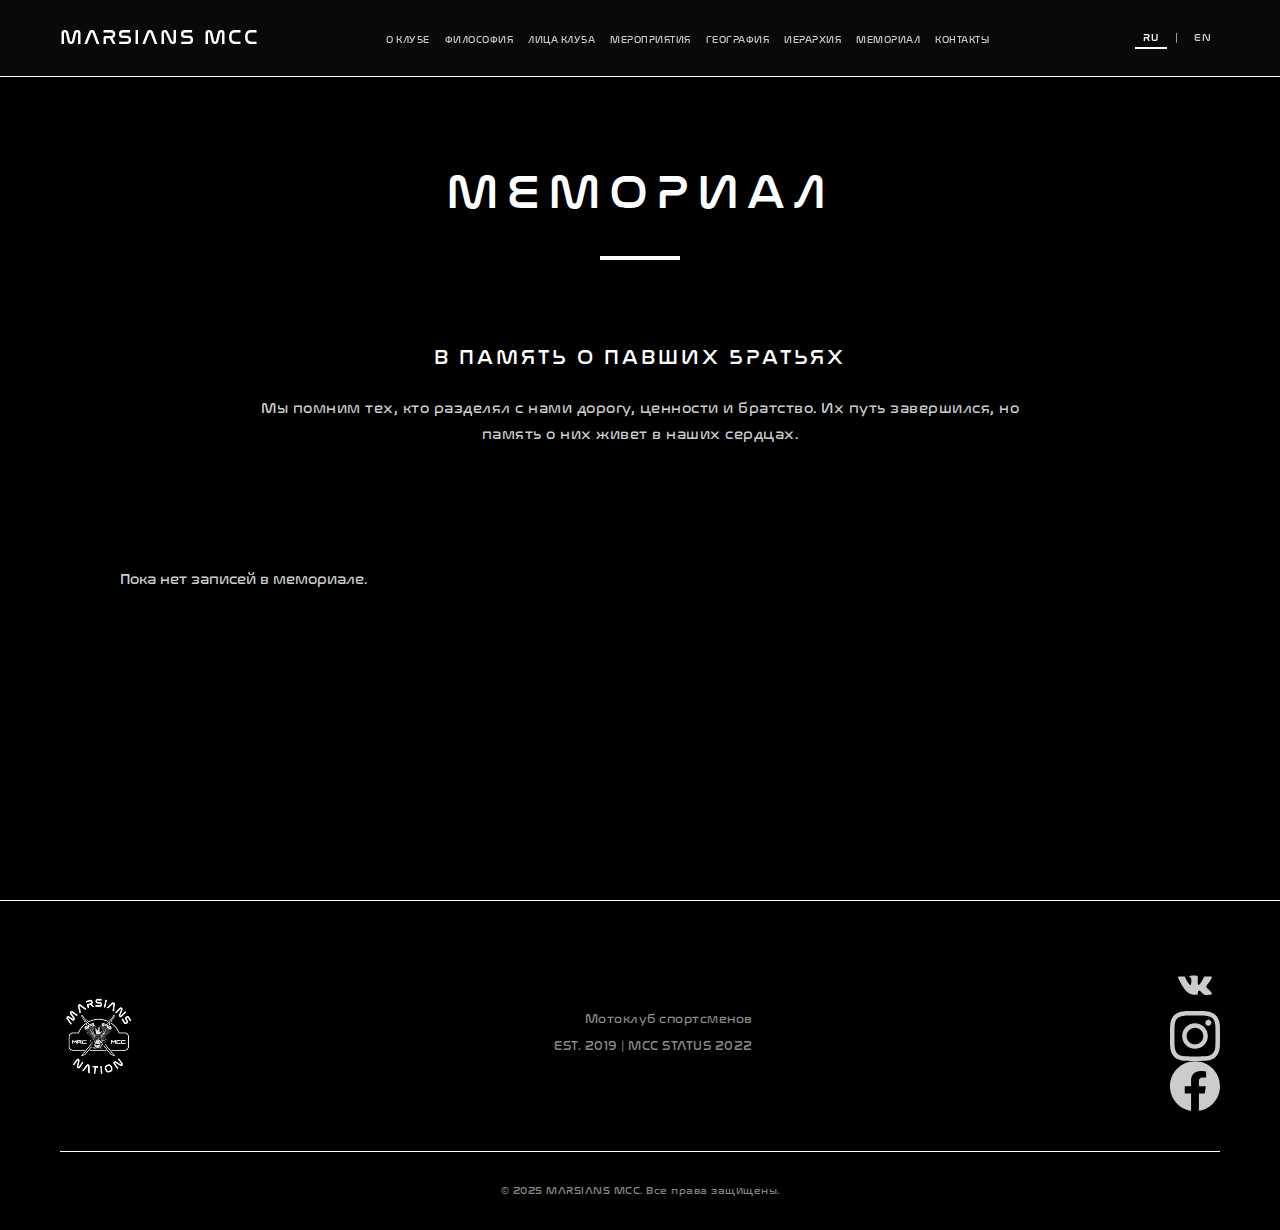
<file: memorial.html>
<!DOCTYPE html>
<html lang="ru">
<head>
    <!-- Google tag (gtag.js) -->
    <script async src="https://www.googletagmanager.com/gtag/js?id=G-VY75K21KX2"></script>
    <script>
      window.dataLayer = window.dataLayer || [];
      function gtag(){dataLayer.push(arguments);}
      gtag('js', new Date());

      gtag('config', 'G-VY75K21KX2');
    </script>

    <meta charset="UTF-8">
    <meta name="viewport" content="width=device-width, initial-scale=1.0">
    <meta name="description" content="Мемориал MARSIANS MCC - В память о павших братьях. Мы помним тех, кто разделял с нами дорогу, ценности и братство">
    <meta name="keywords" content="мемориал, память, MARSIANS MCC, мотоклуб, братство">
    <meta name="author" content="MARSIANS MCC">
    <meta name="theme-color" content="#000000">

    <!-- Canonical URL -->
    <link rel="canonical" href="https://marsians-mcc.com/memorial.html">

    <!-- Open Graph / Facebook -->
    <meta property="og:type" content="website">
    <meta property="og:url" content="https://marsians-mcc.com/memorial.html">
    <meta property="og:title" content="Мемориал - MARSIANS MCC">
    <meta property="og:description" content="В память о павших братьях. Мы помним тех, кто разделял с нами дорогу, ценности и братство">
    <meta property="og:image" content="https://marsians-mcc.com/images/marsians-logo-new.jpg">
    <meta property="og:locale" content="ru_RU">
    <meta property="og:locale:alternate" content="en_US">
    <meta property="og:site_name" content="MARSIANS MCC">

    <!-- Twitter Card -->
    <meta name="twitter:card" content="summary_large_image">
    <meta name="twitter:url" content="https://marsians-mcc.com/memorial.html">
    <meta name="twitter:title" content="Мемориал - MARSIANS MCC">
    <meta name="twitter:description" content="В память о павших братьях. Мы помним тех, кто разделял с нами дорогу, ценности и братство">
    <meta name="twitter:image" content="https://marsians-mcc.com/images/marsians-logo-new.jpg">

    <title>Мемориал - MARSIANS MCC</title>

    <!-- Favicons -->
    <link rel="icon" type="image/png" sizes="32x32" href="images/favicon-32.png">
    <link rel="icon" type="image/png" sizes="16x16" href="images/favicon-16.png">
    <link rel="apple-touch-icon" sizes="192x192" href="images/favicon-192.png">
    <link rel="manifest" href="site.webmanifest">

    <link rel="stylesheet" href="css/nasalization.css">
    <link rel="stylesheet" href="css/style.css?v=1767596304">
</head>
<body>
    <!-- Header -->
    <header class="header">
        <div class="container">
            <nav class="nav">
                <div class="logo">
                    <a href="index.html" style="display: flex; align-items: baseline; gap: 8px; text-decoration: none;">
                        <span class="logo-text">MARSIANS</span>
                        <span class="logo-mcc">MCC</span>
                    </a>
                </div>
                <ul class="nav-menu">
                    <li><a href="index.html#about" data-i18n="nav.about">О клубе</a></li>
                    <li><a href="index.html#philosophy" data-i18n="nav.philosophy">Философия</a></li>
                    <li><a href="index.html#members" data-i18n="nav.members">Лица клуба</a></li>
                    <li><a href="events.html" data-i18n="nav.events">Мероприятия</a></li>
                    <li><a href="index.html#geography" data-i18n="nav.geography">География</a></li>
                    <li><a href="index.html#membership" data-i18n="nav.membership">Членство</a></li>
                    <li><a href="memorial.html" data-i18n="nav.memorial">Мемориал</a></li>
                    <li><a href="index.html#contact" data-i18n="nav.contact">Контакты</a></li>
                </ul>
                <div class="lang-switcher">
                    <button class="lang-btn active" data-lang="ru">RU</button>
                    <span class="lang-divider">|</span>
                    <button class="lang-btn" data-lang="en">EN</button>
                </div>
                <div class="burger">
                    <span></span>
                    <span></span>
                    <span></span>
                </div>
            </nav>
        </div>
    </header>

    <!-- Memorial Section -->
    <section id="memorial" class="memorial page-section">
        <div class="container">
            <div class="section-header">
                <h2 class="section-title" data-i18n="memorial.title">Мемориал</h2>
                <div class="title-line"></div>
            </div>
            <div class="memorial-content">
                <div class="memorial-intro">
                    <h3 class="memorial-subtitle" data-i18n="memorial.subtitle">В память о павших братьях</h3>
                    <p class="memorial-description" data-i18n="memorial.description">Мы помним тех, кто разделял с нами дорогу, ценности и братство. Их путь завершился, но память о них живет в наших сердцах.</p>
                </div>
                <div id="memorial-container" class="memorial-grid">
                    <!-- Memorial cards will be loaded dynamically from data/memorial.json -->
                </div>
            </div>
        </div>
    </section>

    <!-- Footer -->
    <footer class="footer">
        <div class="container">
            <div class="footer-content">
                <div class="footer-logo">
                    <img src="images/marsians-logo-new.jpg" alt="MARSIANS MCC - MARSIANS NATION">
                </div>
                <div class="footer-info">
                    <p data-i18n="footer.subtitle">Мотоклуб спортсменов</p>
                    <p>EST. 2019 | MCC STATUS 2022</p>
                </div>
                <div class="footer-socials">
                    <a href="http://vk.com/marsians_mcc" class="social-link" aria-label="VKontakte">
                        <svg viewBox="0 0 24 24" fill="currentColor" xmlns="http://www.w3.org/2000/svg">
                            <path d="M12.785 16.241s.288-.032.436-.193c.136-.148.131-.425.131-.425s-.019-1.297.582-1.488c.593-.188 1.354 1.254 2.161 1.808.612.42 1.078.328 1.078.328l2.167-.03s1.133-.07.596-.962c-.044-.073-.314-.661-1.613-1.87-1.36-1.266-1.178-1.061.46-3.254.999-1.338 1.398-2.154 1.274-2.503-.118-.333-.849-.245-.849-.245l-2.439.015s-.181-.025-.315.056c-.131.079-.216.263-.216.263s-.387 1.03-.903 1.906c-1.087 1.848-1.523 1.947-1.7 1.832-.412-.267-.309-1.073-.309-1.645 0-1.788.271-2.533-.528-2.726-.266-.064-.461-.106-1.14-.113-.87-.009-1.605.003-2.021.207-.277.136-.491.439-.361.456.161.022.525.098.718.361.249.339.24 1.102.24 1.102s.143 2.105-.334 2.366c-.328.179-.777-.187-1.742-1.862-.494-.854-.867-1.798-.867-1.798s-.072-.176-.2-.271c-.155-.114-.372-.15-.372-.15l-2.318.015s-.348.01-.476.161c-.114.134-.009.411-.009.411s1.816 4.25 3.873 6.395c1.885 1.968 4.025 1.839 4.025 1.839h.971z"/>
                        </svg>
                    </a>
                    <a href="https://instagram.com/marsians.mcc" class="social-link" aria-label="Instagram">
                        <svg viewBox="0 0 24 24" fill="currentColor" xmlns="http://www.w3.org/2000/svg">
                            <path d="M12 2.163c3.204 0 3.584.012 4.85.07 3.252.148 4.771 1.691 4.919 4.919.058 1.265.069 1.645.069 4.849 0 3.205-.012 3.584-.069 4.849-.149 3.225-1.664 4.771-4.919 4.919-1.266.058-1.644.07-4.85.07-3.204 0-3.584-.012-4.849-.07-3.26-.149-4.771-1.699-4.919-4.92-.058-1.265-.07-1.644-.07-4.849 0-3.204.013-3.583.07-4.849.149-3.227 1.664-4.771 4.919-4.919 1.266-.057 1.645-.069 4.849-.069zm0-2.163c-3.259 0-3.667.014-4.947.072-4.358.2-6.78 2.618-6.98 6.98-.059 1.281-.073 1.689-.073 4.948 0 3.259.014 3.668.072 4.948.2 4.358 2.618 6.78 6.98 6.98 1.281.058 1.689.072 4.948.072 3.259 0 3.668-.014 4.948-.072 4.354-.2 6.782-2.618 6.979-6.98.059-1.28.073-1.689.073-4.948 0-3.259-.014-3.667-.072-4.947-.196-4.354-2.617-6.78-6.979-6.98-1.281-.059-1.69-.073-4.949-.073zm0 5.838c-3.403 0-6.162 2.759-6.162 6.162s2.759 6.163 6.162 6.163 6.162-2.759 6.162-6.163c0-3.403-2.759-6.162-6.162-6.162zm0 10.162c-2.209 0-4-1.79-4-4 0-2.209 1.791-4 4-4s4 1.791 4 4c0 2.21-1.791 4-4 4zm6.406-11.845c-.796 0-1.441.645-1.441 1.44s.645 1.44 1.441 1.44c.795 0 1.439-.645 1.439-1.44s-.644-1.44-1.439-1.44z"/>
                        </svg>
                    </a>
                    <a href="https://www.facebook.com/61574670457330/" class="social-link" aria-label="Facebook">
                        <svg viewBox="0 0 24 24" fill="currentColor" xmlns="http://www.w3.org/2000/svg">
                            <path d="M24 12.073c0-6.627-5.373-12-12-12s-12 5.373-12 12c0 5.99 4.388 10.954 10.125 11.854v-8.385H7.078v-3.47h3.047V9.43c0-3.007 1.792-4.669 4.533-4.669 1.312 0 2.686.235 2.686.235v2.953H15.83c-1.491 0-1.956.925-1.956 1.874v2.25h3.328l-.532 3.47h-2.796v8.385C19.612 23.027 24 18.062 24 12.073z"/>
                        </svg>
                    </a>
                </div>
            </div>
            <div class="footer-bottom">
                <p>&copy; 2025 MARSIANS MCC. <span data-i18n="footer.copyright">Все права защищены.</span></p>
            </div>
        </div>
    </footer>

    <script src="js/i18n.js"></script>
    <script src="js/script.js"></script>
    <script src="js/memorial.js"></script>
    <script>
        // Initialize i18n when page loads
        document.addEventListener('DOMContentLoaded', () => {
            window.i18n.init();
            loadMemorial();
        });
    </script>
</body>
</html>
</file>
<file: css/nasalization.css>
/* NASALIZATION Font Face Declaration */

@font-face {
    font-family: 'Nasalization';
    src: url('../fonts/Nasalization Rg.otf') format('opentype');
    font-weight: 400;
    font-style: normal;
    font-display: block;
}

@font-face {
    font-family: 'Nasalization';
    src: url('../fonts/Nasalization Rg.otf') format('opentype');
    font-weight: 900;
    font-style: normal;
    font-display: block;
}
</file>
<file: css/style.css>
/* ========================
   GLOBAL STYLES & RESET
   ======================== */

* {
    margin: 0;
    padding: 0;
    box-sizing: border-box;
}

:root {
    --primary-bg: #000000;
    --secondary-bg: #0a0a0a;
    --accent-color: #ffffff;
    --accent-hover: #cccccc;
    --text-primary: #ffffff;
    --text-secondary: #cccccc;
    --text-muted: #888888;
    --border-color: #ffffff;
    --gradient-overlay: linear-gradient(135deg, rgba(255, 255, 255, 0.05) 0%, rgba(0, 0, 0, 0.9) 100%);
    --shadow-strong: 0 10px 40px rgba(255, 255, 255, 0.1);
    --shadow-medium: 0 5px 20px rgba(255, 255, 255, 0.05);
}

html {
    scroll-behavior: smooth;
}

body {
    font-family: 'Nasalization', 'Arial', sans-serif;
    background-color: var(--primary-bg);
    color: var(--text-primary);
    line-height: 1.8;
    overflow-x: hidden;
}

h1, h2, h3, h4, h5, h6 {
    font-family: 'Nasalization', 'Arial', sans-serif;
    font-weight: 400;
    text-transform: uppercase;
    letter-spacing: 3px;
}

a {
    text-decoration: none;
    color: inherit;
    transition: all 0.3s ease;
}

ul {
    list-style: none;
}

.container {
    max-width: 1200px;
    margin: 0 auto;
    padding: 0 20px;
}

/* ========================
   HEADER & NAVIGATION
   ======================== */

.header {
    position: fixed;
    top: 0;
    left: 0;
    width: 100%;
    background: rgba(10, 10, 10, 0.95);
    backdrop-filter: blur(10px);
    border-bottom: 1px solid var(--border-color);
    z-index: 1000;
    transition: all 0.3s ease;
}

.nav {
    display: flex;
    justify-content: space-between;
    align-items: center;
    padding: 20px 0;
}

.logo {
    display: flex;
    align-items: baseline;
    gap: 8px;
}

.logo-text {
    font-family: 'Nasalization', 'Arial', sans-serif;
    font-size: 24px;
    font-weight: 400;
    letter-spacing: 3px;
    color: var(--text-primary);
}

.logo-mcc {
    font-family: 'Nasalization', 'Arial', sans-serif;
    font-size: 24px;
    font-weight: 400;
    letter-spacing: 3px;
    color: var(--text-primary);
}

.nav-menu {
    display: flex;
    gap: 20px;
    align-items: center;
}

.nav-menu li a {
    font-family: 'Nasalization', 'Arial', sans-serif;
    font-size: 10px;
    font-weight: 400;
    letter-spacing: 1px;
    text-transform: uppercase;
    color: var(--text-secondary);
    position: relative;
    padding: 5px 0;
    white-space: nowrap;
}

.nav-menu li a::after {
    content: '';
    position: absolute;
    bottom: 0;
    left: 0;
    width: 0;
    height: 2px;
    background: var(--text-primary);
    transition: width 0.3s ease;
}

.nav-menu li a:hover {
    color: var(--text-primary);
}

.nav-menu li a:hover::after {
    width: 100%;
}

/* Language Switcher */
.lang-switcher {
    display: flex;
    align-items: center;
    gap: 8px;
    margin-left: 20px;
}

.lang-btn {
    font-family: 'Nasalization', 'Arial', sans-serif;
    font-size: 10px;
    font-weight: 400;
    letter-spacing: 1px;
    text-transform: uppercase;
    background: transparent;
    border: none;
    color: var(--text-secondary);
    cursor: pointer;
    padding: 5px 8px;
    transition: all 0.3s ease;
    position: relative;
}

.lang-btn:hover {
    color: var(--text-primary);
}

.lang-btn.active {
    color: var(--text-primary);
}

.lang-btn.active::after {
    content: '';
    position: absolute;
    bottom: 0;
    left: 0;
    width: 100%;
    height: 2px;
    background: var(--text-primary);
}

.lang-divider {
    color: var(--text-secondary);
    font-size: 10px;
}

.burger {
    display: none;
    flex-direction: column;
    gap: 5px;
    cursor: pointer;
}

.burger span {
    width: 25px;
    height: 3px;
    background: var(--text-primary);
    transition: all 0.3s ease;
}

/* ========================
   HERO SECTION
   ======================== */

.hero {
    position: relative;
    height: 100vh;
    display: flex;
    align-items: center;
    justify-content: center;
    background:
        linear-gradient(135deg, rgba(255, 255, 255, 0.05) 0%, rgba(0, 0, 0, 0.95) 100%),
        url('data:image/svg+xml,<svg width="100" height="100" xmlns="http://www.w3.org/2000/svg"><defs><pattern id="grid" width="100" height="100" patternUnits="userSpaceOnUse"><path d="M 100 0 L 0 0 0 100" fill="none" stroke="rgba(255,255,255,0.05)" stroke-width="1"/></pattern></defs><rect width="100%" height="100%" fill="url(%23grid)"/></svg>'),
        radial-gradient(ellipse at center, #0a0a0a 0%, #000000 100%);
    background-size: cover, 100px 100px, cover;
    overflow: hidden;
}

.hero-container {
    width: 100%;
    max-width: none !important;
    margin: 0 auto;
    padding: 0;
}

.hero-overlay {
    position: absolute;
    top: 0;
    left: 0;
    width: 100%;
    height: 100%;
    background: radial-gradient(circle at 30% 50%, rgba(255, 255, 255, 0.05) 0%, transparent 50%);
    z-index: 0;
    pointer-events: none;
}

.hero-content {
    text-align: center;
    z-index: 10;
    position: relative;
    animation: fadeInUp 1s ease;
    display: flex;
    flex-direction: column;
    align-items: center;
    justify-content: center;
    gap: 0px;
    padding: 150px 0 60px 0;
}

.hero-curved-text {
    width: 100%;
    max-width: 100% !important;
    height: auto;
    overflow: visible !important;
    z-index: 100 !important;
    position: relative !important;
}

.hero-curved-text.hero-top {
    margin-bottom: -60px !important;
}

.hero-curved-text.hero-bottom {
    margin-top: -60px !important;
}

/* Direct SVG text styling - only effects, not overriding inline attributes */
.hero-curved-text text {
    /* No glow effects */
}

.hero-curved-text text textPath {
    text-transform: uppercase;
}

/* Prevent any CSS changes on language switch */
html[lang="en"] .hero-curved-text text,
html[lang="ru"] .hero-curved-text text,
html[lang="en"] .hero-curved-text text textPath,
html[lang="ru"] .hero-curved-text text textPath {
    /* Preserve inline attributes, no effects */
}

/* Force visibility and size */
.hero-curved-text {
    visibility: visible !important;
    display: block !important;
}

.hero-center {
    display: flex;
    flex-direction: column;
    align-items: center;
    gap: 25px;
    margin: 0;
}

.hero-subtitle {
    font-family: 'Nasalization', 'Arial', sans-serif;
    font-size: 18px;
    font-weight: 400;
    letter-spacing: 4px;
    color: var(--text-secondary);
    text-transform: uppercase;
    margin: 0;
}

.hero-date {
    font-family: 'Nasalization', 'Arial', sans-serif;
    font-size: 11px;
    font-weight: 400;
    letter-spacing: 2px;
    color: var(--text-primary);
    padding: 12px 24px;
    border: 1px solid var(--text-primary);
    display: inline-block;
}

.scroll-indicator {
    position: absolute;
    bottom: 40px;
    left: 50%;
    transform: translateX(-50%);
    z-index: 1;
}

.scroll-indicator span {
    display: block;
    width: 2px;
    height: 60px;
    background: linear-gradient(to bottom, var(--text-primary), transparent);
    animation: scrollDown 2s ease-in-out infinite;
}

@keyframes fadeInUp {
    from {
        opacity: 0;
        transform: translateY(30px);
    }
    to {
        opacity: 1;
        transform: translateY(0);
    }
}

@keyframes textGlow {
    from {
        filter: drop-shadow(0 0 15px rgba(255, 255, 255, 0.3));
    }
    to {
        filter: drop-shadow(0 0 30px rgba(255, 255, 255, 0.6));
    }
}

@keyframes scrollDown {
    0%, 100% {
        transform: translateY(0);
        opacity: 0;
    }
    50% {
        opacity: 1;
    }
}

/* ========================
   SECTION COMMON STYLES
   ======================== */

section {
    padding: 120px 0;
    position: relative;
}

.section-header {
    text-align: center;
    margin-bottom: 80px;
}

.section-title {
    font-size: 48px;
    font-weight: 400;
    letter-spacing: 8px;
    margin-bottom: 20px;
    color: var(--text-primary);
}

.title-line {
    width: 80px;
    height: 4px;
    background: var(--text-primary);
    margin: 0 auto;
}

/* ========================
   PHILOSOPHY SECTION
   ======================== */

.philosophy {
    background: var(--primary-bg);
    position: relative;
}

.philosophy::before {
    content: '';
    position: absolute;
    top: 0;
    left: 0;
    right: 0;
    height: 1px;
    background: linear-gradient(to right, transparent, var(--border-color), transparent);
}

.philosophy-grid {
    display: grid;
    grid-template-columns: repeat(6, 1fr);
    gap: 30px;
}

.philosophy-card {
    grid-column: span 2;
    background: var(--secondary-bg);
    padding: 40px 30px;
    border: 1px solid var(--border-color);
    text-align: left;
    transition: all 0.3s ease;
    position: relative;
    min-height: 240px;
    display: flex;
    flex-direction: column;
}

.philosophy-card:nth-child(4) {
    grid-column: 2 / 4;
}

.philosophy-card:nth-child(5) {
    grid-column: 4 / 6;
}

.philosophy-card::before {
    content: '';
    position: absolute;
    top: 0;
    left: 0;
    width: 3px;
    height: 0;
    background: var(--text-primary);
    transition: height 0.3s ease;
}

.philosophy-card:hover::before {
    height: 100%;
}

.philosophy-card:hover {
    border-color: var(--text-primary);
    transform: translateX(5px);
    box-shadow: var(--shadow-medium);
}

.philosophy-number {
    font-family: 'Nasalization', 'Arial', sans-serif;
    font-size: 48px;
    font-weight: 700;
    color: var(--text-primary);
    opacity: 0.15;
    position: absolute;
    top: 20px;
    right: 20px;
    line-height: 1;
}

.philosophy-card h3 {
    font-size: 13px;
    margin-bottom: 15px;
    color: var(--text-primary);
    letter-spacing: 1.2px;
    position: relative;
    z-index: 1;
    line-height: 1.4;
    padding-right: 60px;
}

.philosophy-card p {
    font-family: 'Nasalization', 'Arial', sans-serif;
    font-size: 11px;
    line-height: 1.8;
    color: var(--text-secondary);
    letter-spacing: 0.5px;
    margin-bottom: 8px;
}

.philosophy-card p:last-child {
    margin-bottom: 0;
}

/* ========================
   ABOUT SECTION
   ======================== */

.about {
    background: var(--secondary-bg);
}

.about-content {
    display: grid;
    grid-template-columns: 2fr 1fr;
    gap: 60px;
    align-items: center;
}

.about-text p {
    font-family: 'Nasalization', 'Arial', sans-serif;
    font-size: 15px;
    line-height: 2;
    color: var(--text-secondary);
    margin-bottom: 20px;
    letter-spacing: 1px;
}

.about-stats {
    display: flex;
    flex-direction: column;
    gap: 40px;
}

.stat-item {
    text-align: center;
    padding: 30px;
    background: var(--primary-bg);
    border: 1px solid var(--border-color);
    transition: all 0.3s ease;
}

.stat-item:hover {
    border-color: var(--text-primary);
    transform: translateY(-5px);
    box-shadow: var(--shadow-medium);
}

.stat-number {
    font-size: 48px;
    font-weight: 700;
    color: var(--text-primary);
    margin-bottom: 10px;
}

.stat-label {
    font-family: 'Nasalization', 'Arial', sans-serif;
    font-size: 11px;
    text-transform: uppercase;
    letter-spacing: 2px;
    color: var(--text-muted);
}

/* ========================
   OBJECTIVES SECTION
   ======================== */

.objectives {
    background: var(--primary-bg);
}

.objectives-grid {
    display: grid;
    grid-template-columns: repeat(3, 1fr);
    gap: 30px;
}

.objective-card {
    background: var(--secondary-bg);
    padding: 40px 30px;
    border: 1px solid var(--border-color);
    text-align: center;
    transition: all 0.3s ease;
    position: relative;
    overflow: hidden;
}

.objective-card::before {
    content: '';
    position: absolute;
    top: 0;
    left: 0;
    width: 100%;
    height: 0;
    background: linear-gradient(to bottom, var(--text-primary), transparent);
    opacity: 0.1;
    transition: height 0.3s ease;
}

.objective-card:hover::before {
    height: 100%;
}

.objective-card:hover {
    border-color: var(--text-primary);
    transform: translateY(-10px);
    box-shadow: var(--shadow-strong);
}

.objective-icon {
    width: 60px;
    height: 60px;
    margin: 0 auto 25px;
    color: var(--text-primary);
}

.objective-icon svg {
    width: 100%;
    height: 100%;
}

.objective-card h3 {
    font-size: 20px;
    margin-bottom: 15px;
    color: var(--text-primary);
}

.objective-card p {
    font-family: 'Nasalization', 'Arial', sans-serif;
    font-size: 12px;
    line-height: 1.8;
    color: var(--text-secondary);
    letter-spacing: 0.5px;
}

/* ========================
   MEMBERSHIP SECTION
   ======================== */

.membership {
    background: var(--secondary-bg);
}

.membership-content {
    max-width: 900px;
    margin: 0 auto;
}

.membership-info {
    text-align: center;
    margin-bottom: 60px;
}

.membership-info h3 {
    font-size: 28px;
    margin-bottom: 20px;
    color: var(--text-primary);
}

.membership-info p {
    font-family: 'Nasalization', 'Arial', sans-serif;
    font-size: 13px;
    line-height: 2;
    color: var(--text-secondary);
    margin-bottom: 15px;
    letter-spacing: 0.5px;
}

.membership-path {
    margin-top: 50px;
    padding: 40px;
    background: var(--secondary-bg);
    border: 1px solid var(--border-color);
}

.path-line {
    display: flex;
    align-items: center;
    justify-content: center;
    gap: 20px;
    flex-wrap: wrap;
}

.path-step {
    font-family: 'Nasalization', 'Arial', sans-serif;
    font-size: 14px;
    letter-spacing: 2px;
    padding: 12px 24px;
    border: 1px solid var(--border-color);
    background: var(--primary-bg);
    color: var(--text-primary);
    transition: all 0.3s ease;
}

.path-step:hover {
    border-color: var(--text-primary);
    box-shadow: 0 0 10px rgba(255, 255, 255, 0.1);
}

.path-step.highlight {
    border-color: var(--text-primary);
    background: linear-gradient(135deg, rgba(255, 255, 255, 0.05) 0%, var(--primary-bg) 100%);
}

.path-step.elite {
    border-color: var(--text-primary);
    box-shadow: 0 0 15px rgba(255, 255, 255, 0.15);
}

.path-arrow {
    font-family: 'Nasalization', 'Arial', sans-serif;
    font-size: 20px;
    color: var(--text-secondary);
}

/* ========================
   GEOGRAPHY SECTION
   ======================== */

.geography {
    background: var(--primary-bg);
}

.geography-content {
    max-width: 1000px;
    margin: 0 auto;
}

.geography-intro {
    font-family: 'Nasalization', 'Arial', sans-serif;
    font-size: 14px;
    color: var(--text-secondary);
    text-align: center;
    margin-bottom: 30px;
    line-height: 1.8;
}

.geography-countries {
    display: flex;
    flex-wrap: wrap;
    justify-content: center;
    gap: 20px;
    margin-bottom: 50px;
}

.country-item {
    font-family: 'Nasalization', 'Arial', sans-serif;
    font-size: 12px;
    color: var(--text-primary);
    background: var(--secondary-bg);
    padding: 10px 20px;
    border: 1px solid var(--border-color);
    text-transform: uppercase;
    letter-spacing: 1px;
    transition: all 0.3s ease;
}

.country-item:hover {
    background: var(--text-primary);
    color: var(--primary-bg);
    transform: translateY(-2px);
}

.geography-outro {
    font-family: 'Nasalization', 'Arial', sans-serif;
    font-size: 14px;
    color: var(--text-secondary);
    text-align: center;
    margin-top: 50px;
    line-height: 1.8;
}

.google-map {
    width: 100%;
    height: 600px;
    border: 1px solid var(--border-color);
    margin-bottom: 50px;
    background: var(--secondary-bg);
}

/* Google Maps info window styling */
/* Leaflet popup styling */
.leaflet-popup-content-wrapper {
    background-color: #000000 !important;
    border: 1px solid #ffffff !important;
    border-radius: 0 !important;
    box-shadow: 0 0 20px rgba(255, 255, 255, 0.3) !important;
}

.leaflet-popup-tip {
    background-color: #000000 !important;
    border: 1px solid #ffffff !important;
}

.leaflet-popup-close-button {
    color: #ffffff !important;
}

.leaflet-popup-close-button:hover {
    color: #cccccc !important;
}

/* Custom marker no extra styles needed */
.custom-marker {
    background: transparent !important;
    border: none !important;
}

.geography-stats {
    display: grid;
    grid-template-columns: repeat(4, 1fr);
    gap: 20px;
}

.stat-block {
    background: var(--secondary-bg);
    padding: 30px;
    border: 1px solid var(--border-color);
    text-align: center;
    transition: all 0.3s ease;
}

.stat-block:hover {
    border-color: var(--text-primary);
    transform: translateY(-5px);
}

.stat-value {
    font-family: 'Nasalization', 'Arial', sans-serif;
    font-size: 48px;
    color: var(--text-primary);
    margin-bottom: 10px;
    letter-spacing: 2px;
}

.stat-desc {
    font-family: 'Nasalization', 'Arial', sans-serif;
    font-size: 12px;
    color: var(--text-secondary);
    text-transform: uppercase;
    letter-spacing: 2px;
}

/* ========================
   CONTACT SECTION
   ======================== */

.contact {
    background: var(--secondary-bg);
}

.contact-content {
    max-width: 700px;
    margin: 0 auto;
}

.contact-item {
    display: flex;
    align-items: center;
    gap: 30px;
    padding: 40px;
    background: var(--primary-bg);
    border: 1px solid var(--border-color);
    margin-bottom: 30px;
    transition: all 0.3s ease;
}

.contact-item:hover {
    border-color: var(--text-primary);
    box-shadow: var(--shadow-medium);
}

.contact-icon {
    width: 50px;
    height: 50px;
    color: var(--text-primary);
}

.contact-icon svg {
    width: 100%;
    height: 100%;
}

.contact-details h4 {
    font-size: 18px;
    margin-bottom: 8px;
    color: var(--text-primary);
}

.contact-details a,
.contact-details p {
    font-family: 'Nasalization', 'Arial', sans-serif;
    font-size: 13px;
    color: var(--text-secondary);
    letter-spacing: 0.5px;
}

.contact-details a:hover {
    color: var(--text-primary);
}

.whatsapp-contacts {
    margin-top: 15px;
}

.whatsapp-contacts p {
    font-family: 'Nasalization', 'Arial', sans-serif;
    font-size: 12px;
    color: var(--text-secondary);
    margin-bottom: 8px;
    letter-spacing: 0.5px;
    display: flex;
    align-items: center;
    gap: 10px;
}

.whatsapp-contacts a {
    color: var(--text-primary);
    text-decoration: none;
    transition: color 0.3s ease;
    display: inline-block;
    min-width: 140px;
}

.whatsapp-contacts a:hover {
    color: var(--accent-hover);
}

.contact-socials {
    display: flex;
    justify-content: center;
    gap: 30px;
    margin-top: 50px;
}

.social-link {
    width: 50px;
    height: 50px;
    display: flex;
    align-items: center;
    justify-content: center;
    background: transparent;
    border: none;
    color: var(--text-secondary);
    transition: all 0.3s ease;
}

.social-link:hover {
    color: var(--text-primary);
    transform: translateY(-5px);
}

/* ========================
   FOOTER
   ======================== */

.footer {
    background: var(--primary-bg);
    border-top: 1px solid var(--border-color);
    padding: 60px 0 30px;
}

.footer-content {
    display: flex;
    justify-content: space-between;
    align-items: center;
    margin-bottom: 40px;
}

.footer-logo {
    display: flex;
    align-items: center;
}

.footer-logo img {
    height: 80px;
    width: auto;
}

.footer-info {
    text-align: right;
}

.footer-info p {
    font-family: 'Nasalization', 'Arial', sans-serif;
    font-size: 12px;
    color: var(--text-muted);
    margin-bottom: 5px;
    letter-spacing: 0.5px;
}

.footer-bottom {
    text-align: center;
    padding-top: 30px;
    border-top: 1px solid var(--border-color);
}

.footer-bottom p {
    font-family: 'Nasalization', 'Arial', sans-serif;
    font-size: 10px;
    color: var(--text-muted);
    letter-spacing: 0.5px;
}

/* =====================================================
   MEMORIAL SECTION
   ===================================================== */

.memorial {
    background: var(--primary-bg);
}

.memorial-intro {
    text-align: center;
    max-width: 800px;
    margin: 0 auto 60px;
}

.memorial-subtitle {
    font-family: 'Nasalization', 'Arial', sans-serif;
    font-size: 20px;
    letter-spacing: 3px;
    color: var(--text-primary);
    margin-bottom: 20px;
    text-transform: uppercase;
}

.memorial-description {
    font-family: 'Nasalization', 'Arial', sans-serif;
    font-size: 14px;
    line-height: 1.8;
    color: var(--text-secondary);
    letter-spacing: 0.5px;
}

.memorial-grid {
    display: grid;
    grid-template-columns: repeat(3, 1fr);
    gap: 30px;
    margin-top: 50px;
}

.memorial-card {
    background: var(--secondary-bg);
    border: 1px solid var(--border-color);
    overflow: hidden;
    transition: all 0.3s ease;
    position: relative;
}

.memorial-card:hover {
    transform: translateY(-5px);
    box-shadow: 0 10px 30px rgba(255, 255, 255, 0.1);
    border-color: var(--accent-color);
}

.memorial-image {
    width: 100%;
    height: 300px;
    background-size: cover;
    background-position: center;
    background-color: var(--secondary-bg);
    position: relative;
    filter: grayscale(100%);
}

.memorial-image::after {
    content: '';
    position: absolute;
    bottom: 0;
    left: 0;
    right: 0;
    height: 80px;
    background: linear-gradient(to top, var(--secondary-bg), transparent);
}

.memorial-info {
    padding: 25px;
    text-align: center;
}

.memorial-name {
    font-size: 16px;
    letter-spacing: 2px;
    color: var(--text-primary);
    margin-bottom: 8px;
}

.memorial-nickname {
    font-size: 12px;
    letter-spacing: 1px;
    color: var(--text-secondary);
    margin-bottom: 10px;
    text-transform: uppercase;
}

.memorial-dates {
    font-size: 11px;
    color: var(--text-muted);
    margin-bottom: 15px;
    font-style: italic;
}

.memorial-text {
    font-family: 'Nasalization', 'Arial', sans-serif;
    font-size: 11px;
    line-height: 1.6;
    color: var(--text-secondary);
    letter-spacing: 0.5px;
}

.memorial-empty {
    text-align: center;
    padding: 60px 20px;
    color: var(--text-secondary);
    font-size: 14px;
}

/* ========================
   RESPONSIVE DESIGN
   ======================== */

@media (max-width: 1400px) {
    .nav-menu {
        gap: 15px;
    }

    .nav-menu li a {
        font-size: 9px;
        letter-spacing: 0.5px;
    }

    .logo-text,
    .logo-mcc {
        font-size: 20px;
        letter-spacing: 2px;
    }
}

@media (max-width: 968px) {
    .hero-curved-text {
        max-width: 100% !important;
    }

    .hero-curved-text.hero-top {
        margin-bottom: 0 !important;
    }

    .hero-curved-text.hero-bottom {
        margin-top: 0 !important;
    }

    .hero-content {
        gap: 0px;
        padding: 40px 0;
    }

    .hero-subtitle {
        font-size: 16px;
        letter-spacing: 3px;
    }

    .hero-date {
        font-size: 10px;
        padding: 10px 20px;
    }

    .hero-content {
        gap: 0px;
    }

    .hero-center {
        gap: 20px;
        margin: 0;
    }

    .section-title {
        font-size: 40px;
    }

    .about-content {
        grid-template-columns: 1fr;
    }

    .philosophy-grid {
        grid-template-columns: repeat(2, 1fr);
    }

    .memorial-grid {
        grid-template-columns: repeat(2, 1fr);
    }

    .objectives-grid {
        grid-template-columns: repeat(2, 1fr);
    }

    .path-line {
        gap: 10px;
    }

    .path-step {
        font-size: 12px;
        padding: 10px 16px;
    }

    .path-arrow {
        font-size: 16px;
    }

    .geography-stats {
        grid-template-columns: repeat(2, 1fr);
    }

    .nav-menu {
        position: fixed;
        top: 70px;
        right: -100%;
        width: 100%;
        height: calc(100vh - 70px);
        background: rgba(10, 10, 10, 0.98);
        flex-direction: column;
        justify-content: center;
        align-items: center;
        gap: 30px;
        transition: right 0.3s ease;
    }

    .nav-menu li a {
        font-size: 16px;
        letter-spacing: 2px;
    }

    .nav-menu.active {
        right: 0;
    }

    .burger {
        display: flex;
    }

    .footer-content {
        flex-direction: column;
        gap: 30px;
        text-align: center;
    }

    .footer-info {
        text-align: center;
    }
}

@media (max-width: 640px) {
    .hero-curved-text {
        max-width: 100% !important;
    }

    .hero-curved-text.hero-top {
        margin-bottom: 0 !important;
    }

    .hero-curved-text.hero-bottom {
        margin-top: 0 !important;
    }

    .hero-content {
        gap: 0px;
        padding: 30px 0;
    }

    .hero-subtitle {
        font-size: 13px;
        letter-spacing: 2px;
    }

    .hero-date {
        font-size: 9px;
        padding: 8px 16px;
    }

    .hero-content {
        gap: 0px;
    }

    .hero-center {
        gap: 15px;
        margin: 0;
    }

    .section-title {
        font-size: 32px;
    }

    section {
        padding: 80px 0;
    }

    .philosophy-grid {
        grid-template-columns: 1fr;
    }

    .philosophy-card {
        grid-column: span 1 !important;
    }

    .memorial-grid {
        grid-template-columns: 1fr;
    }

    .objectives-grid {
        grid-template-columns: 1fr;
    }

    .path-step {
        font-size: 10px;
        padding: 8px 12px;
    }

    .world-map {
        padding: 20px;
    }

    .stat-value {
        font-size: 36px;
    }

    .contact-item {
        flex-direction: column;
        text-align: center;
        padding: 30px 20px;
    }

    .logo-text,
    .logo-mcc {
        font-size: 20px;
        letter-spacing: 2px;
    }

    .footer-logo img {
        height: 60px;
    }
}

/* =====================================================
   MEMBERS SECTION
   ===================================================== */

.members {
    padding: 100px 0;
    background: var(--primary-bg);
}

.members-content {
    margin-top: 50px;
}

/* FIRST5 Section */
.first5-section {
    margin-bottom: 80px;
}

.first5-title {
    font-family: 'Nasalization', 'Arial', sans-serif;
    font-size: 24px;
    letter-spacing: 4px;
    color: var(--text-primary);
    text-align: center;
    margin-bottom: 40px;
    text-transform: uppercase;
}

.first5-grid {
    display: grid;
    grid-template-columns: repeat(4, 1fr);
    gap: 20px;
}

.first5-card {
    border: 2px solid var(--accent-color);
    box-shadow: 0 0 20px rgba(255, 255, 255, 0.2);
}

.first5-card::before {
    content: '';
    position: absolute;
    top: 0;
    left: 0;
    right: 0;
    height: 4px;
    background: var(--accent-color);
}

.member-badge {
    display: inline-block;
    font-size: 10px;
    font-weight: 700;
    letter-spacing: 2px;
    color: var(--primary-bg);
    background: var(--accent-color);
    padding: 4px 12px;
    margin-bottom: 10px;
    text-shadow: none;
}

/* Members Carousel Section */
.members-carousel-section {
    margin-top: 60px;
}

.members-subtitle {
    font-family: 'Nasalization', 'Arial', sans-serif;
    font-size: 18px;
    letter-spacing: 3px;
    color: var(--text-primary);
    text-align: center;
    margin-bottom: 30px;
    text-transform: uppercase;
}

.members-carousel-wrapper {
    position: relative;
    display: flex;
    align-items: center;
    gap: 20px;
}

.members-carousel {
    flex: 1;
    overflow: hidden;
}

.members-carousel-track {
    display: flex;
    gap: 20px;
    transition: transform 0.5s ease;
}

.member-card {
    flex: 0 0 calc((100% - 80px) / 5);
    background: var(--secondary-bg);
    border: 1px solid var(--border-color);
    overflow: hidden;
    transition: all 0.3s ease;
    position: relative;
}

.member-card:hover {
    transform: translateY(-5px);
    box-shadow: 0 10px 30px rgba(255, 255, 255, 0.1);
    border-color: var(--accent-color);
}

.member-image {
    width: 100%;
    height: 200px;
    background-size: cover;
    background-position: center;
    background-color: var(--secondary-bg);
    position: relative;
}

.member-image::after {
    content: '';
    position: absolute;
    bottom: 0;
    left: 0;
    right: 0;
    height: 60px;
    background: linear-gradient(to top, var(--secondary-bg), transparent);
}

.member-info {
    padding: 15px;
    text-align: center;
}

.member-nickname {
    font-size: 14px;
    letter-spacing: 2px;
    color: var(--text-primary);
    margin-bottom: 8px;
    text-transform: uppercase;
    font-weight: 500;
}

.member-name {
    font-size: 11px;
    letter-spacing: 1px;
    color: var(--text-secondary);
    margin-bottom: 5px;
}

.member-location {
    font-size: 10px;
    letter-spacing: 1px;
    color: var(--text-muted);
}

/* =====================================================
   PAGE SECTIONS (for separate pages)
   ===================================================== */

.page-section {
    min-height: 100vh;
    padding: 150px 0 100px;
}

/* =====================================================
   EVENTS SECTION
   ===================================================== */

.events {
    padding: 100px 0;
    background: var(--secondary-bg);
}

.events-carousel-wrapper {
    position: relative;
    margin-top: 50px;
    display: flex;
    align-items: center;
    gap: 20px;
}

.events-carousel {
    overflow: hidden;
    flex: 1;
    cursor: grab;
}

.events-carousel:active {
    cursor: grabbing;
}

.events-track {
    display: flex;
    gap: 30px;
    transition: transform 0.5s ease;
}

.event-card {
    flex: 0 0 calc((100% - 60px) / 3);
    background: var(--primary-bg);
    border: 1px solid var(--border-color);
    overflow: hidden;
    transition: all 0.3s ease;
    display: flex;
    flex-direction: column;
}

.event-card:hover {
    transform: translateY(-5px);
    box-shadow: 0 10px 30px rgba(255, 255, 255, 0.15);
    border-color: var(--accent-color);
}

.carousel-btn {
    background: var(--secondary-bg);
    border: 1px solid var(--border-color);
    color: var(--accent-color);
    font-size: 40px;
    width: 50px;
    height: 50px;
    cursor: pointer;
    transition: all 0.3s ease;
    flex-shrink: 0;
    font-family: 'Nasalization', Arial, sans-serif;
    line-height: 1;
}

.carousel-btn:hover {
    background: var(--accent-color);
    color: var(--primary-bg);
    border-color: var(--accent-color);
}

.carousel-btn:disabled {
    opacity: 0.3;
    cursor: not-allowed;
}

.event-image {
    width: 100%;
    height: 250px;
    background-size: cover;
    background-position: center;
    background-color: var(--secondary-bg);
    position: relative;
}

.event-category {
    position: absolute;
    top: 15px;
    left: 15px;
    background: var(--accent-color);
    color: var(--primary-bg);
    padding: 6px 15px;
    font-size: 10px;
    letter-spacing: 2px;
    font-weight: 700;
}

.event-content {
    padding: 30px;
    flex-grow: 1;
    display: flex;
    flex-direction: column;
}

.event-date {
    font-size: 11px;
    letter-spacing: 2px;
    color: #888888;
    margin-bottom: 15px;
}

.event-title {
    font-size: 20px;
    letter-spacing: 2px;
    margin-bottom: 15px;
    color: var(--accent-color);
    line-height: 1.4;
}

.event-description {
    font-size: 13px;
    line-height: 1.8;
    color: #cccccc;
    font-family: 'Roboto', Arial, sans-serif;
}

/* =====================================================
   RESPONSIVE - MEMBERS & EVENTS
   ===================================================== */

@media (max-width: 1200px) {
    .members-grid {
        grid-template-columns: repeat(3, 1fr);
    }
}

@media (max-width: 968px) {
    .members-grid {
        grid-template-columns: repeat(2, 1fr);
    }
}

@media (max-width: 968px) {
    .first5-grid {
        grid-template-columns: repeat(2, 1fr);
    }
}

@media (max-width: 768px) {
    .first5-grid {
        grid-template-columns: 1fr;
    }

    .member-card {
        flex: 0 0 100%;
    }

    .event-card {
        flex: 0 0 100%;
    }

    .carousel-btn {
        width: 40px;
        height: 40px;
        font-size: 30px;
    }

    .events-carousel-wrapper,
    .members-carousel-wrapper {
        gap: 10px;
    }

    .member-image {
        height: 250px;
    }

    .event-image {
        height: 200px;
    }
}
</file>
